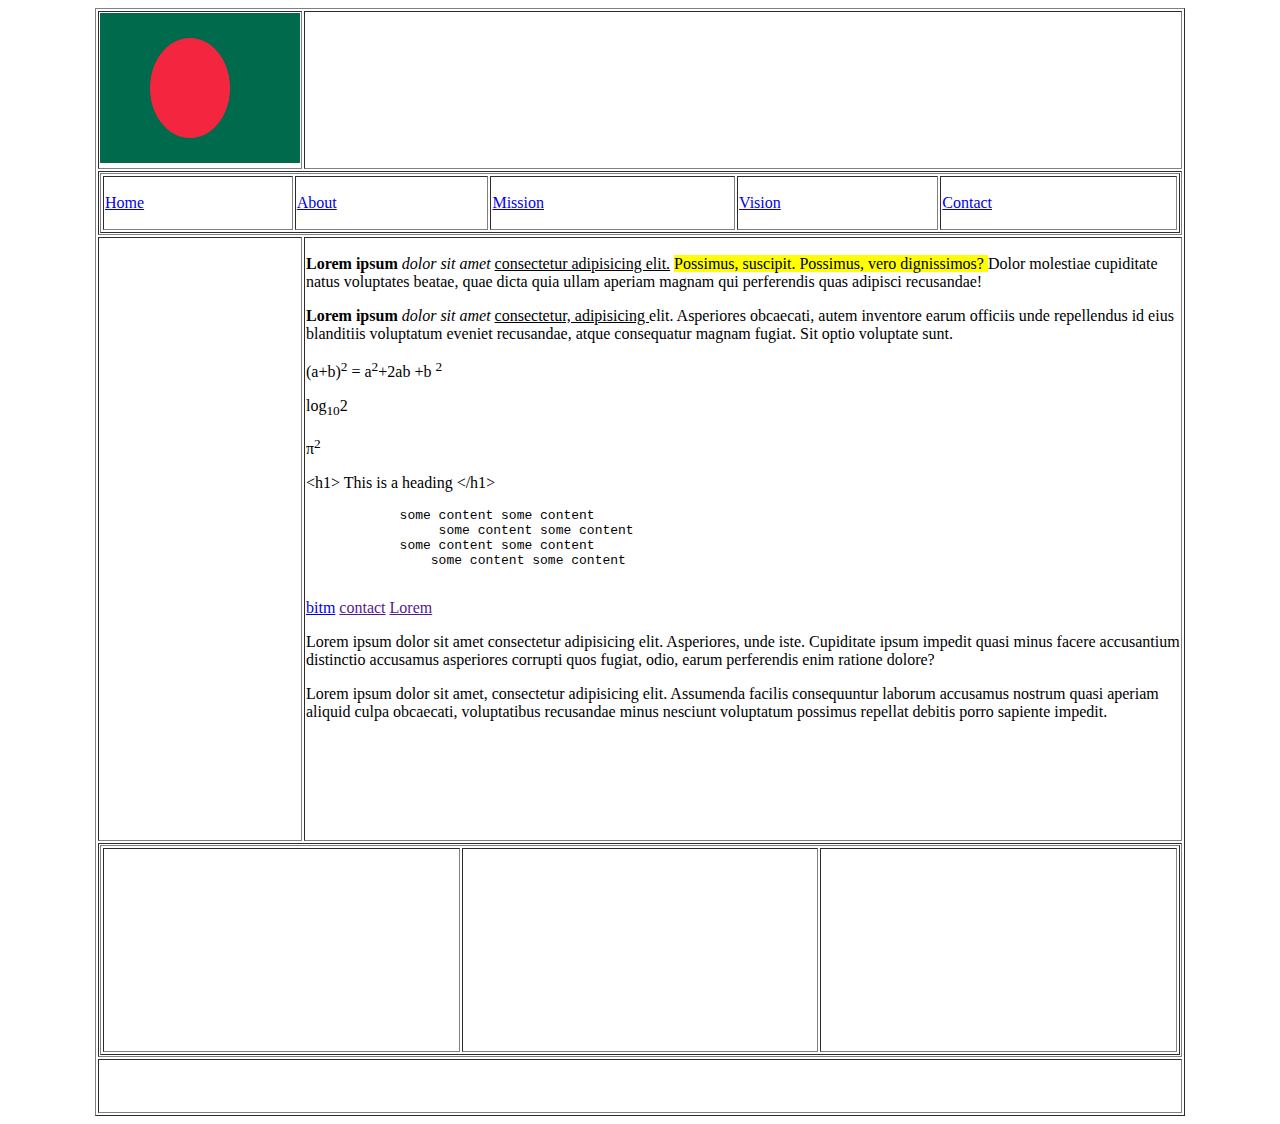
<file: Work_Day_2/index.html>
<!DOCTYPE html>
<html lang="en">
  <head>
    <meta charset="UTF-8" />
    <meta http-equiv="X-UA-Compatible" content="IE=edge" />
    <meta name="viewport" content="width=device-width, initial-scale=1.0" />
    <title>Class three project</title>
  </head>
  <body>
    <table border="1" width="1080" align="center">
      <tr>
        <td height="150" width="200">
          <img
            src="img/bd flag.png"
            alt="bangladesh"
            height="150"
            width="200"
          />
        </td>
        <td></td>
      </tr>
      <tr>
        <td colspan="2">
          <table border="1" width="1080">
            <tr>
              <td height="50">
                <a href="index.html"> Home</a>
              </td>
              <td>
                <a href="about.html">About</a>
              </td>
              <td>
                <a href="misson.html">Mission</a>
              </td>
              <td>
                <a href="vision.html">Vision</a>
              </td>
              <td>
                <a href="contact.html">Contact</a>
              </td>
            </tr>
          </table>
        </td>
      </tr>
      <tr>
        <td height="600"></td>
        <td valign="top">
          <p>
            <b>Lorem ipsum </b> <i>dolor sit amet</i>
            <u>consectetur adipisicing elit.</u>
            <mark>Possimus, suscipit. Possimus, vero dignissimos? </mark>Dolor
            molestiae cupiditate natus voluptates beatae, quae dicta quia ullam
            aperiam magnam qui perferendis quas adipisci recusandae!
          </p>

          <p>
            <strong>Lorem ipsum </strong> <em>dolor sit amet </em>
            <ins> consectetur, adipisicing </ins>
            elit. Asperiores obcaecati, autem inventore earum officiis unde
            repellendus id eius blanditiis voluptatum eveniet recusandae, atque
            consequatur magnam fugiat. Sit optio voluptate sunt.
          </p>

          <p>(a+b)<sup>2</sup> = a<sup>2</sup>+2ab +b <sup>2</sup></p>

          <p>log<sub>10</sub>2</p>

          <p><span>&pi;</span><sup>2</sup></p>
          <p>
            <span>&lt;</span>h1<span>&gt;</span> This is a heading
            <span>&lt;</span>/h1<span>&gt;</span>
          </p>
          <pre>
            some content some content
                 some content some content
            some content some content     
                some content some content
          </pre>
          <p>
            <a href="https://bitm.org.bd/" target="_blank">bitm</a>
            <a href="">contact</a>
            <a href="">Lorem</a>
          </p>
          <p id="lorem">
            Lorem ipsum dolor sit amet consectetur adipisicing elit. Asperiores,
            unde iste. Cupiditate ipsum impedit quasi minus facere accusantium
            distinctio accusamus asperiores corrupti quos fugiat, odio, earum
            perferendis enim ratione dolore?
          </p>

          <p>
            Lorem ipsum dolor sit amet, consectetur adipisicing elit. Assumenda
            facilis consequuntur laborum accusamus nostrum quasi aperiam aliquid
            culpa obcaecati, voluptatibus recusandae minus nesciunt voluptatum
            possimus repellat debitis porro sapiente impedit.
          </p>
        </td>
      </tr>

      <tr>
        <td colspan="2">
          <table border="1" width="1080">
            <tr>
              <td height="200"></td>
              <td></td>
              <td></td>
            </tr>
          </table>
        </td>
      </tr>

      <tr>
        <td colspan="2" height="50"></td>
      </tr>
    </table>
  </body>
</html>
</file>
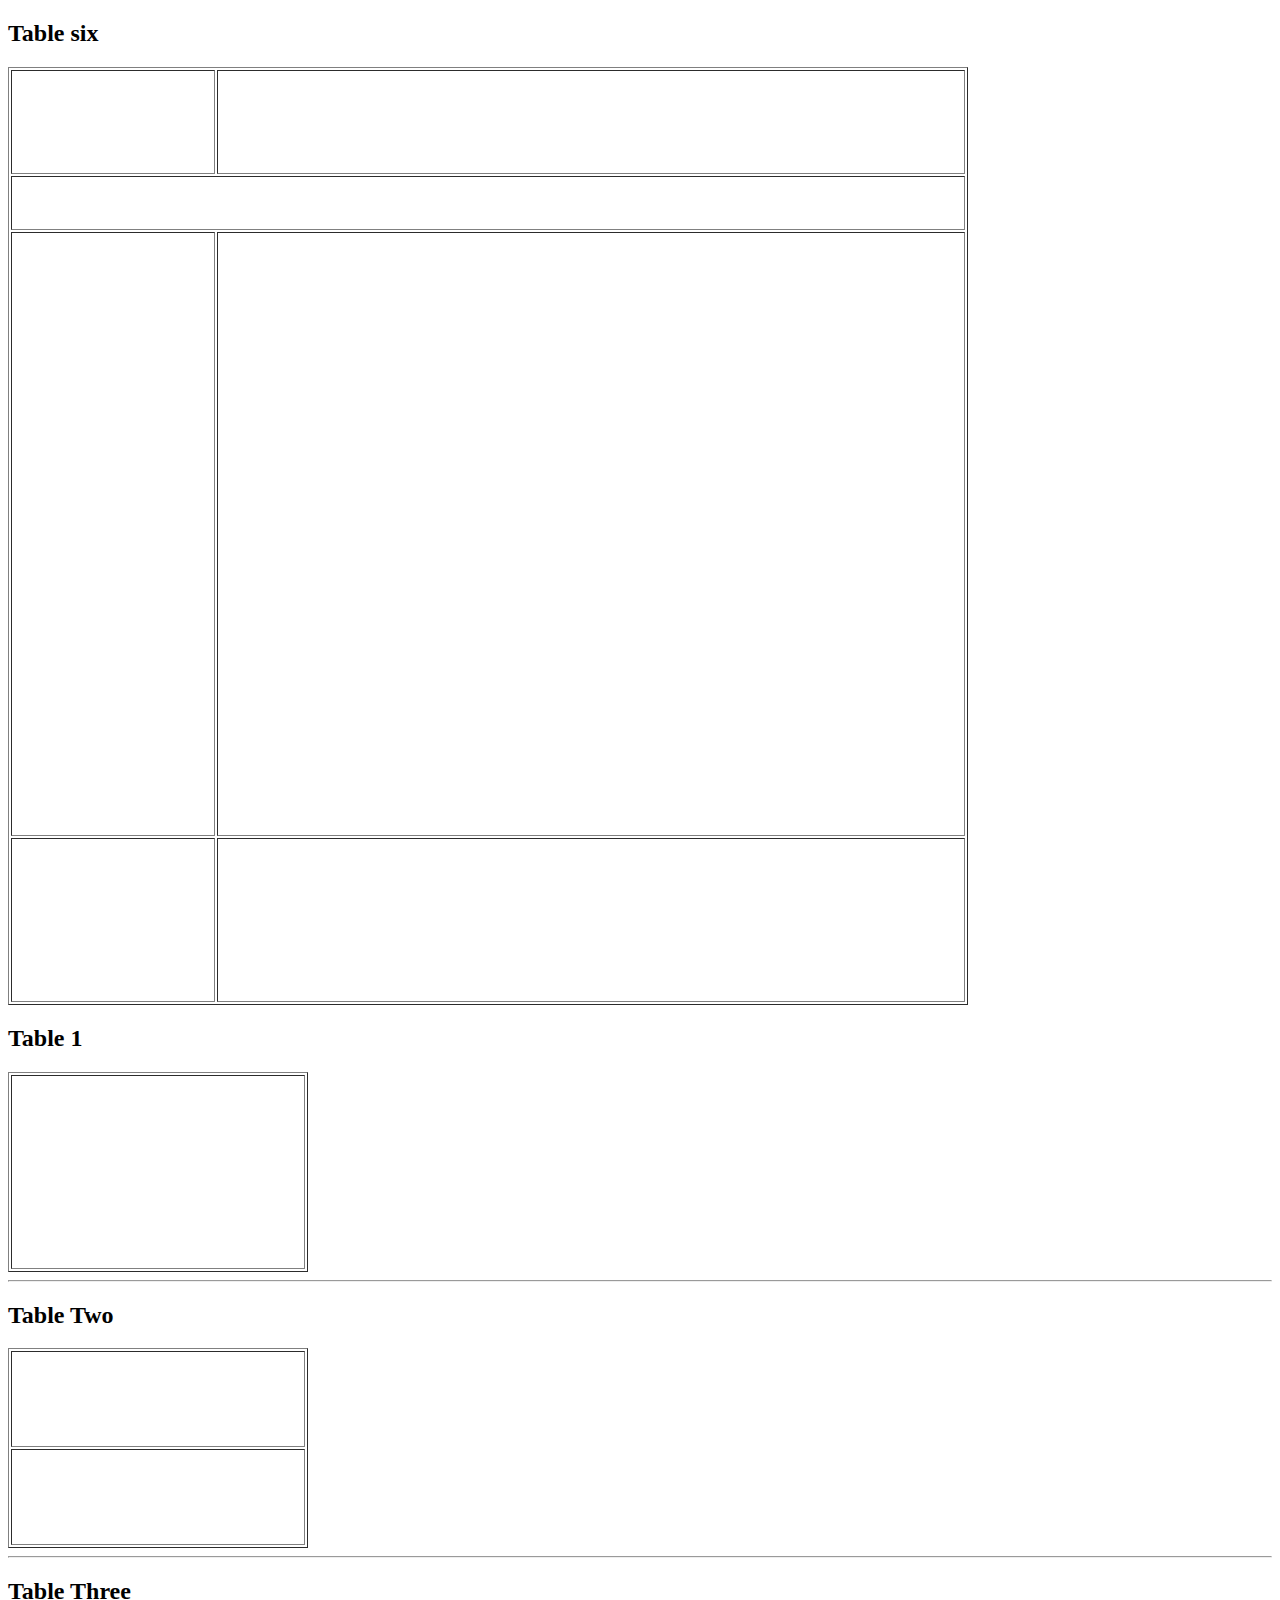
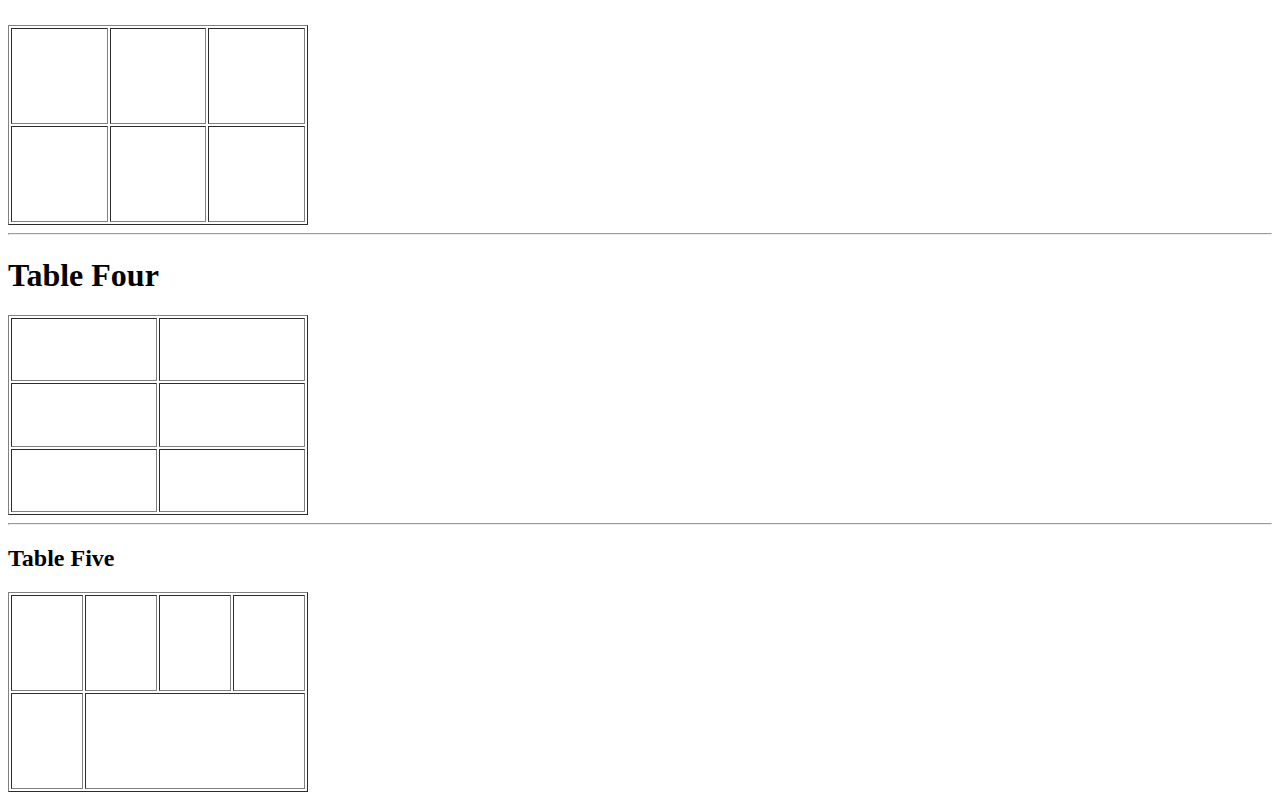
<file: Work-Day-1/html table practice/index.html>
<!DOCTYPE html>
<html lang="en">
  <head>
    <meta charset="UTF-8" />
    <meta http-equiv="X-UA-Compatible" content="IE=edge" />
    <meta name="viewport" content="width=device-width, initial-scale=1.0" />
    <title>First Project</title>
  </head>
  <body>
    <h2>Table six</h2>
    <table border="1" width="960">
      <tr>
        <td width="200" height="100"></td>
        <td></td>
      </tr>
      <tr>
        <td colspan="2" height="50"></td>
      </tr>
      <tr>
        <td height="600"></td>
        <td></td>
      </tr>
      <tr>
        <td></td>
        <td colspan="2" height="160"></td>
      </tr>
    </table>

    <h2>Table 1</h2>
    <table border="1" height="200" width="300">
      <tr>
        <td></td>
      </tr>
    </table>
    <hr />
    <h2>Table Two</h2>
    <table border="1" height="200" width="300">
      <tr>
        <td></td>
      </tr>
      <tr>
        <td></td>
      </tr>
    </table>
    <hr />
    <h2>Table Three</h2>
    <table border="1" height="200" width="300">
      <tr>
        <td></td>
        <td></td>
        <td></td>
      </tr>
      <tr>
        <td></td>
        <td></td>
        <td></td>
      </tr>
    </table>
    <hr />

    <h1>Table Four</h1>
    <table border="1" height="200" width="300">
      <tr>
        <td></td>
        <td></td>
      </tr>
      <tr>
        <td></td>
        <td></td>
      </tr>
      <tr>
        <td></td>
        <td></td>
      </tr>
    </table>

    <hr />
    <h2>Table Five</h2>
    <table border="1" height="200" width="300">
      <tr>
        <td></td>
        <td></td>
        <td></td>
        <td></td>
      </tr>
      <tr>
        <td></td>
        <td colspan="3"></td>
      </tr>
    </table>
  </body>
</html>
</file>
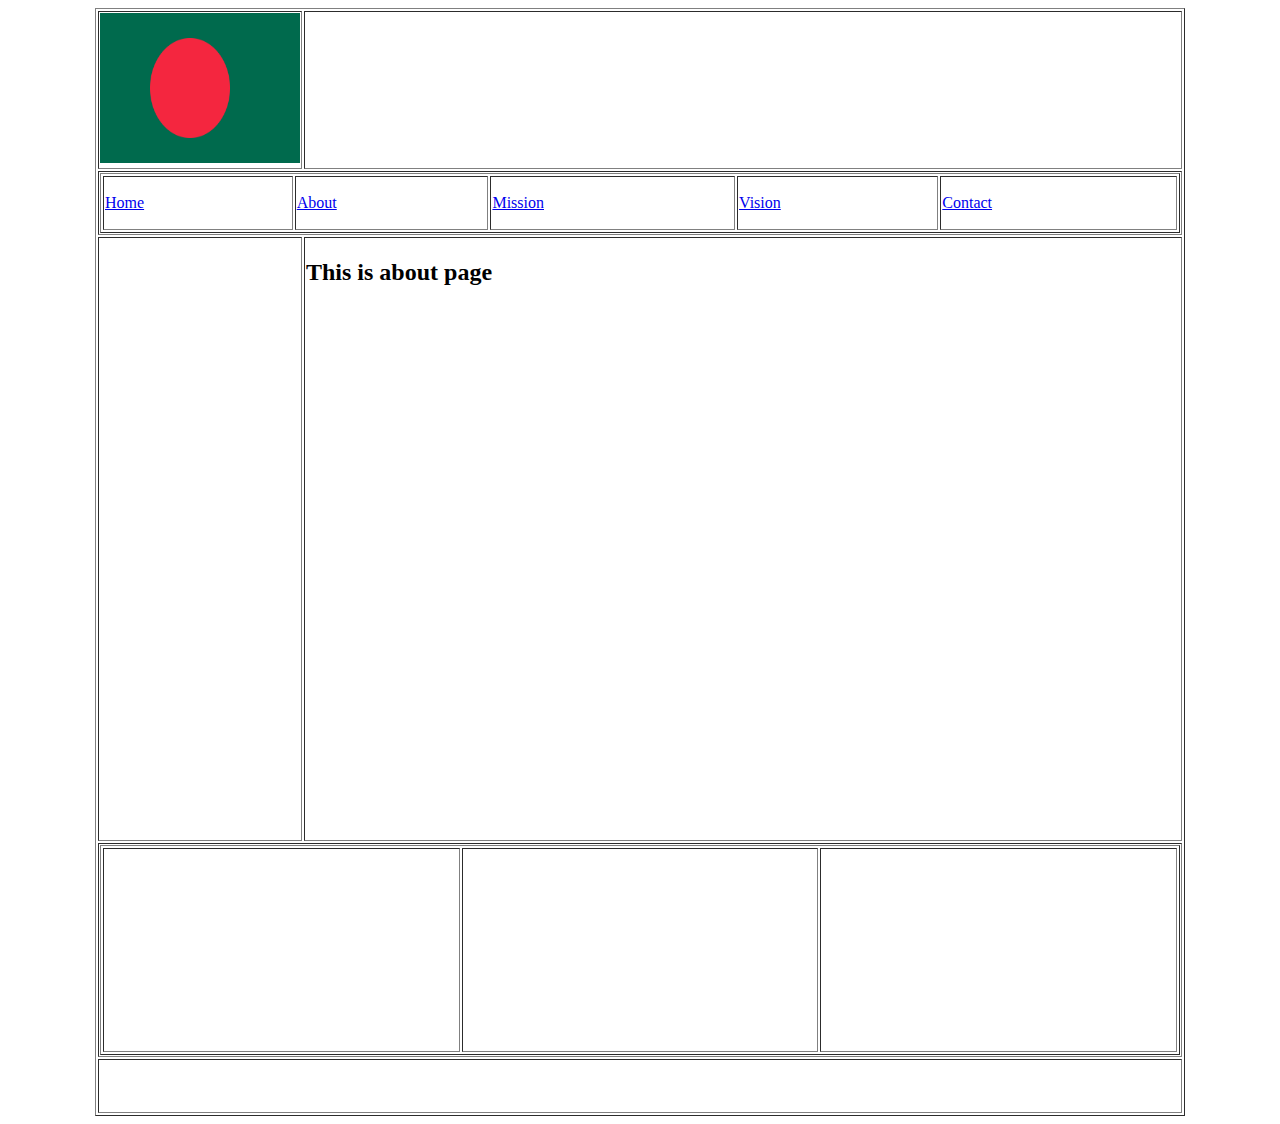
<file: Work_Day_2/about.html>
<!DOCTYPE html>
<html lang="en">
  <head>
    <meta charset="UTF-8" />
    <meta http-equiv="X-UA-Compatible" content="IE=edge" />
    <meta name="viewport" content="width=device-width, initial-scale=1.0" />
    <title>Class three project</title>
  </head>
  <body>
    <table border="1" width="1080" align="center">
      <tr>
        <td height="150" width="200">
          <img
            src="img/bd flag.png"
            alt="bangladesh"
            height="150"
            width="200"
          />
        </td>
        <td></td>
      </tr>
      <tr>
        <td colspan="2">
          <table border="1" width="1080">
            <tr>
              <td height="50">
                <a href="index.html"> Home</a>
              </td>
              <td>
                <a href="about.html">About</a>
              </td>
              <td>
                <a href="misson.html">Mission</a>
              </td>
              <td>
                <a href="vision.html">Vision</a>
              </td>
              <td>
                <a href="contact.html">Contact</a>
              </td>
            </tr>
          </table>
        </td>
      </tr>
      <tr>
        <td height="600"></td>
        <td valign="top">
          <h2>This is about page</h2>
        </td>
      </tr>

      <tr>
        <td colspan="2">
          <table border="1" width="1080">
            <tr>
              <td height="200"></td>
              <td></td>
              <td></td>
            </tr>
          </table>
        </td>
      </tr>

      <tr>
        <td colspan="2" height="50"></td>
      </tr>
    </table>
  </body>
</html>
</file>
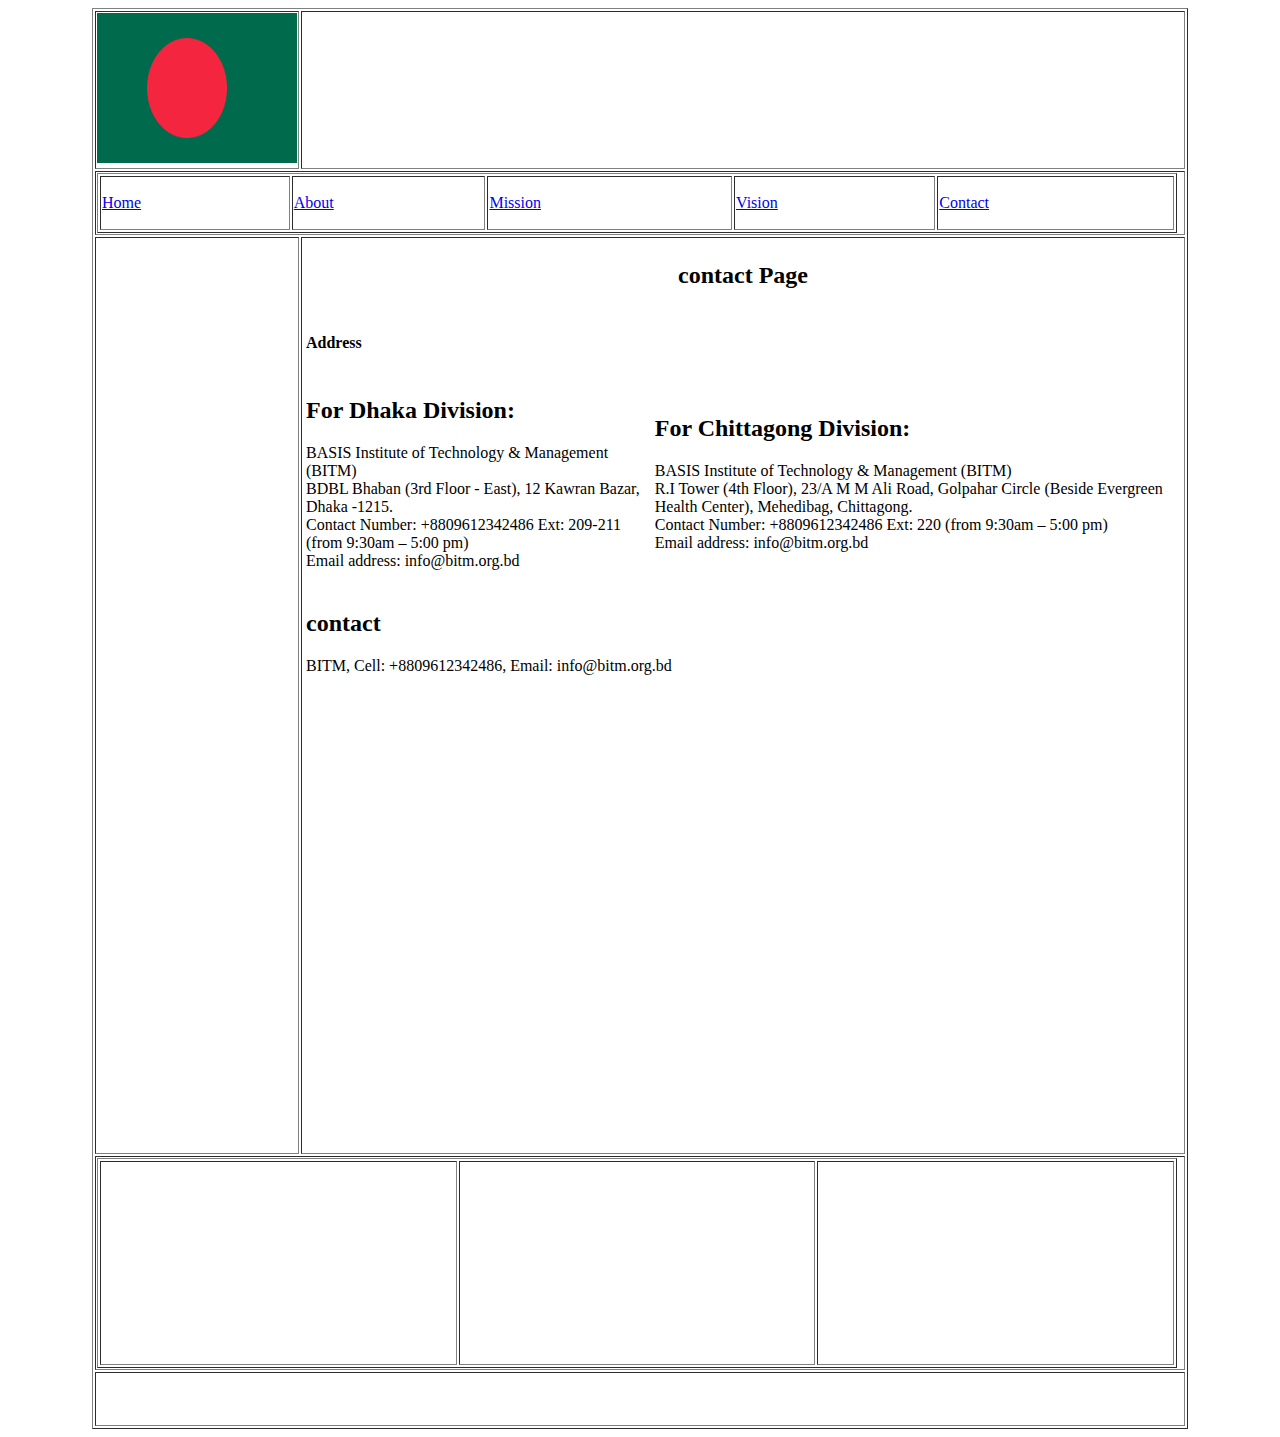
<file: Work_Day_2/contact.html>
<!DOCTYPE html>
<html lang="en">
  <head>
    <meta charset="UTF-8" />
    <meta http-equiv="X-UA-Compatible" content="IE=edge" />
    <meta name="viewport" content="width=device-width, initial-scale=1.0" />
    <title>Class three project</title>
  </head>
  <body>
    <table border="1" width="1080" align="center">
      <tr>
        <td height="150" width="200">
          <img
            src="img/bd flag.png"
            alt="bangladesh"
            height="150"
            width="200"
          />
        </td>
        <td></td>
      </tr>
      <tr>
        <td colspan="2">
          <table border="1" width="1080">
            <tr>
              <td height="50">
                <a href="index.html"> Home</a>
              </td>
              <td>
                <a href="about.html">About</a>
              </td>
              <td>
                <a href="misson.html">Mission</a>
              </td>
              <td>
                <a href="vision.html">Vision</a>
              </td>
              <td>
                <a href="contact.html">Contact</a>
              </td>
            </tr>
          </table>
        </td>
      </tr>
      <tr>
        <td height="600"></td>
        <td valign="top">
          <table width="880">
            <tr>
              <td colspan="2 ">
                <h2 align="center">contact Page</h2>
              </td>
            </tr>
            <tr>
              <td colspan="2">
                <h4>Address</h4>
              </td>
            </tr>
            <tr>
              <td>
                <h2>For Dhaka Division:</h2>
                <p>
                BASIS Institute of Technology & Management (BITM)<br />
                BDBL Bhaban (3rd Floor - East), 12 Kawran Bazar, Dhaka -1215.<br />
                Contact Number: +8809612342486 Ext: 209-211 (from 9:30am – 5:00
                pm) <br />
                Email address: info@bitm.org.bd<br />
            </p>
              </td>
              <td>
                <h2>For Chittagong Division:</h2>
            </p>
                BASIS Institute of Technology & Management (BITM)<br />
                R.I Tower (4th Floor), 23/A M M Ali Road, Golpahar Circle
                (Beside Evergreen Health Center), Mehedibag, Chittagong.<br />
                Contact Number: +8809612342486 Ext: 220 (from 9:30am – 5:00
                pm)<br />
                Email address: info@bitm.org.bd<br />
            </p>
              </td>
            </tr>
            <tr>
                <td colspan="2">
                    <h2>contact</h2>
                    <p>BITM, Cell: +8809612342486, Email: info@bitm.org.bd</p>
                </td>
            </tr>
            <tr>
                <td colspan="2">
                    <iframe src="https://www.google.com/maps/embed?pb=!1m18!1m12!1m3!1d3651.903276051168!2d90.39056044242457!3d23.750828361655724!2m3!1f0!2f0!3f0!3m2!1i1024!2i768!4f13.1!3m3!1m2!1s0x3755b8bd552c2b3b%3A0x4e70f117856f0c22!2sBASIS%20Institute%20of%20Technology%20%26%20Management%20(BITM)!5e0!3m2!1sen!2sbd!4v1643525418080!5m2!1sen!2sbd" width="600" height="450" style="border:0;" allowfullscreen="" loading="lazy"></iframe>
                </td>
            </tr>
          </table>
        </td>
      </tr>

      <tr>
        <td colspan="2">
          <table border="1" width="1080">
            <tr>
              <td height="200"></td>
              <td></td>
              <td></td>
            </tr>
          </table>
        </td>
      </tr>

      <tr>
        <td colspan="2" height="50"></td>
      </tr>
    </table>
  </body>
</html>
</file>
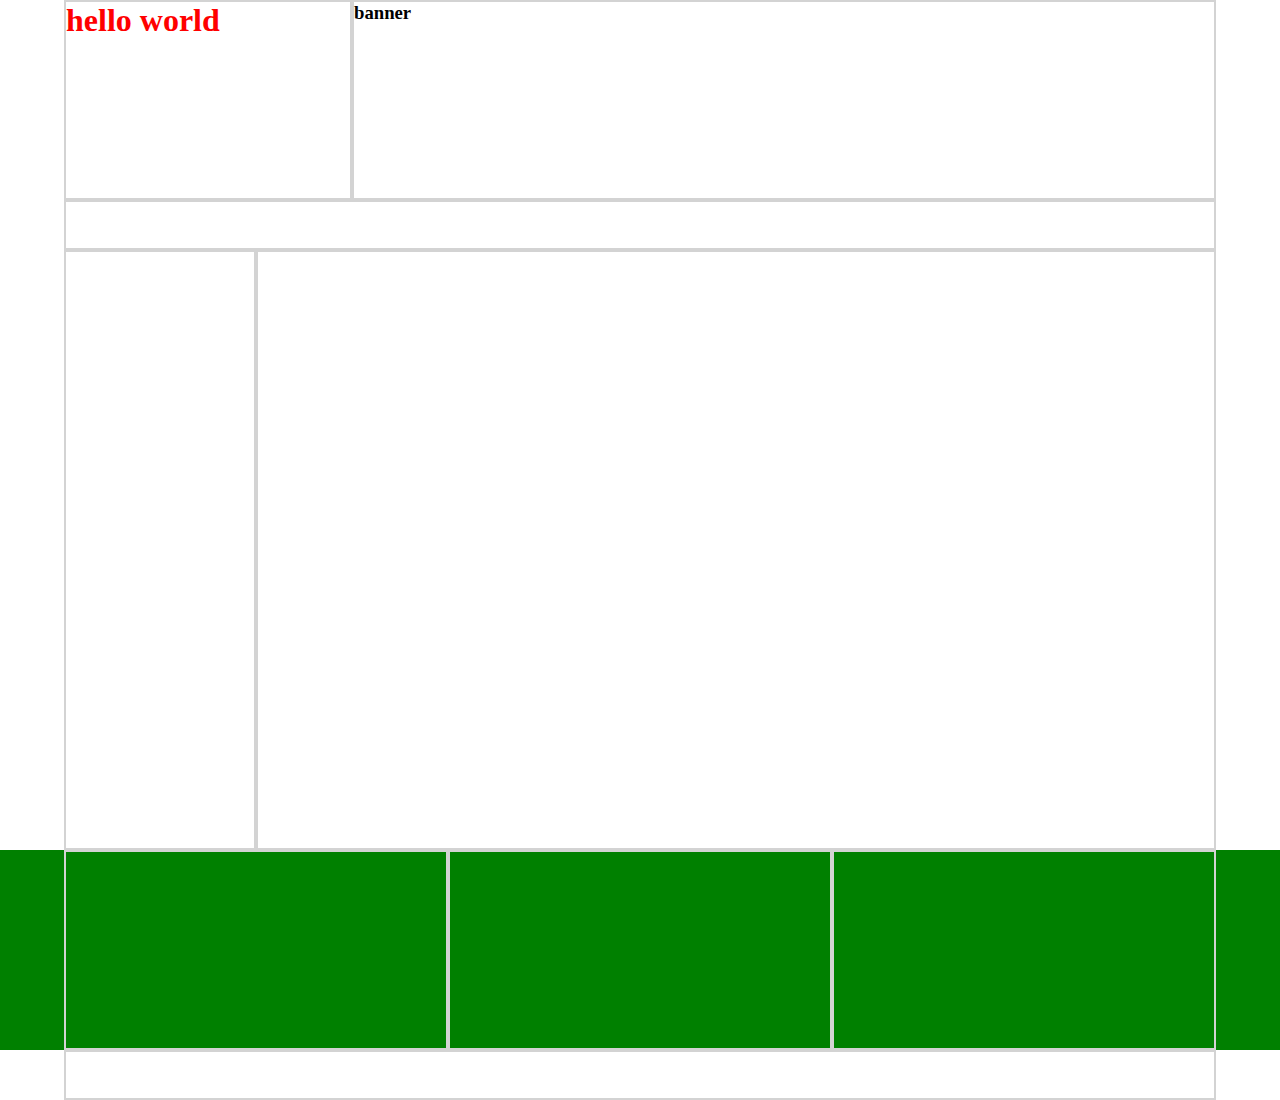
<file: Work_Day_2/css.html>
<!DOCTYPE html>
<html lang="en">
  <head>
    <meta charset="UTF-8" />
    <meta http-equiv="X-UA-Compatible" content="IE=edge" />
    <meta name="viewport" content="width=device-width, initial-scale=1.0" />
    <title>Document</title>
    <style>
      /*
      .test {
        height: 300px;
        width: 200px;
        background-color: #aa1133;
        float: left;
        border: 100px solid lightgray;
        padding: 50px;
        box-sizing: border-box;
      }
      .test1 {
        height: 350px;
        width: 400px;
        background-color: bisque;
        float: left;
      }*/
    </style>
    <link rel="stylesheet" href="css/style.css" />
  </head>
  <body>
    <!-- <div class="test">Hello Bitm</div>
    <div class="test1"></div> -->
    <section>
      <div class="container">
        <div class="row">
          <div class="col-3 h-200">
            <h1 class="heading">hello world</h1>
          </div>
          <div class="col-9 h-200">
            <h3>banner</h3>
          </div>
        </div>
      </div>
    </section>

    <section>
      <div class="container">
        <div class="row">
          <div class="col-12 h-50"></div>
        </div>
      </div>
    </section>

    <section>
      <div class="container">
        <div class="row">
          <div class="col-2 h-600"></div>
          <div class="col-10 h-600"></div>
        </div>
      </div>
    </section>

    <section class="bg-green">
      <div class="container">
        <div class="row">
          <div class="col-4 h-200"></div>
          <div class="col-4 h-200"></div>
          <div class="col-4 h-200"></div>
        </div>
      </div>
    </section>

    <section>
      <div class="container">
        <div class="row">
          <div class="col-12 h-50"></div>
        </div>
      </div>
    </section>
  </body>
</html>
</file>
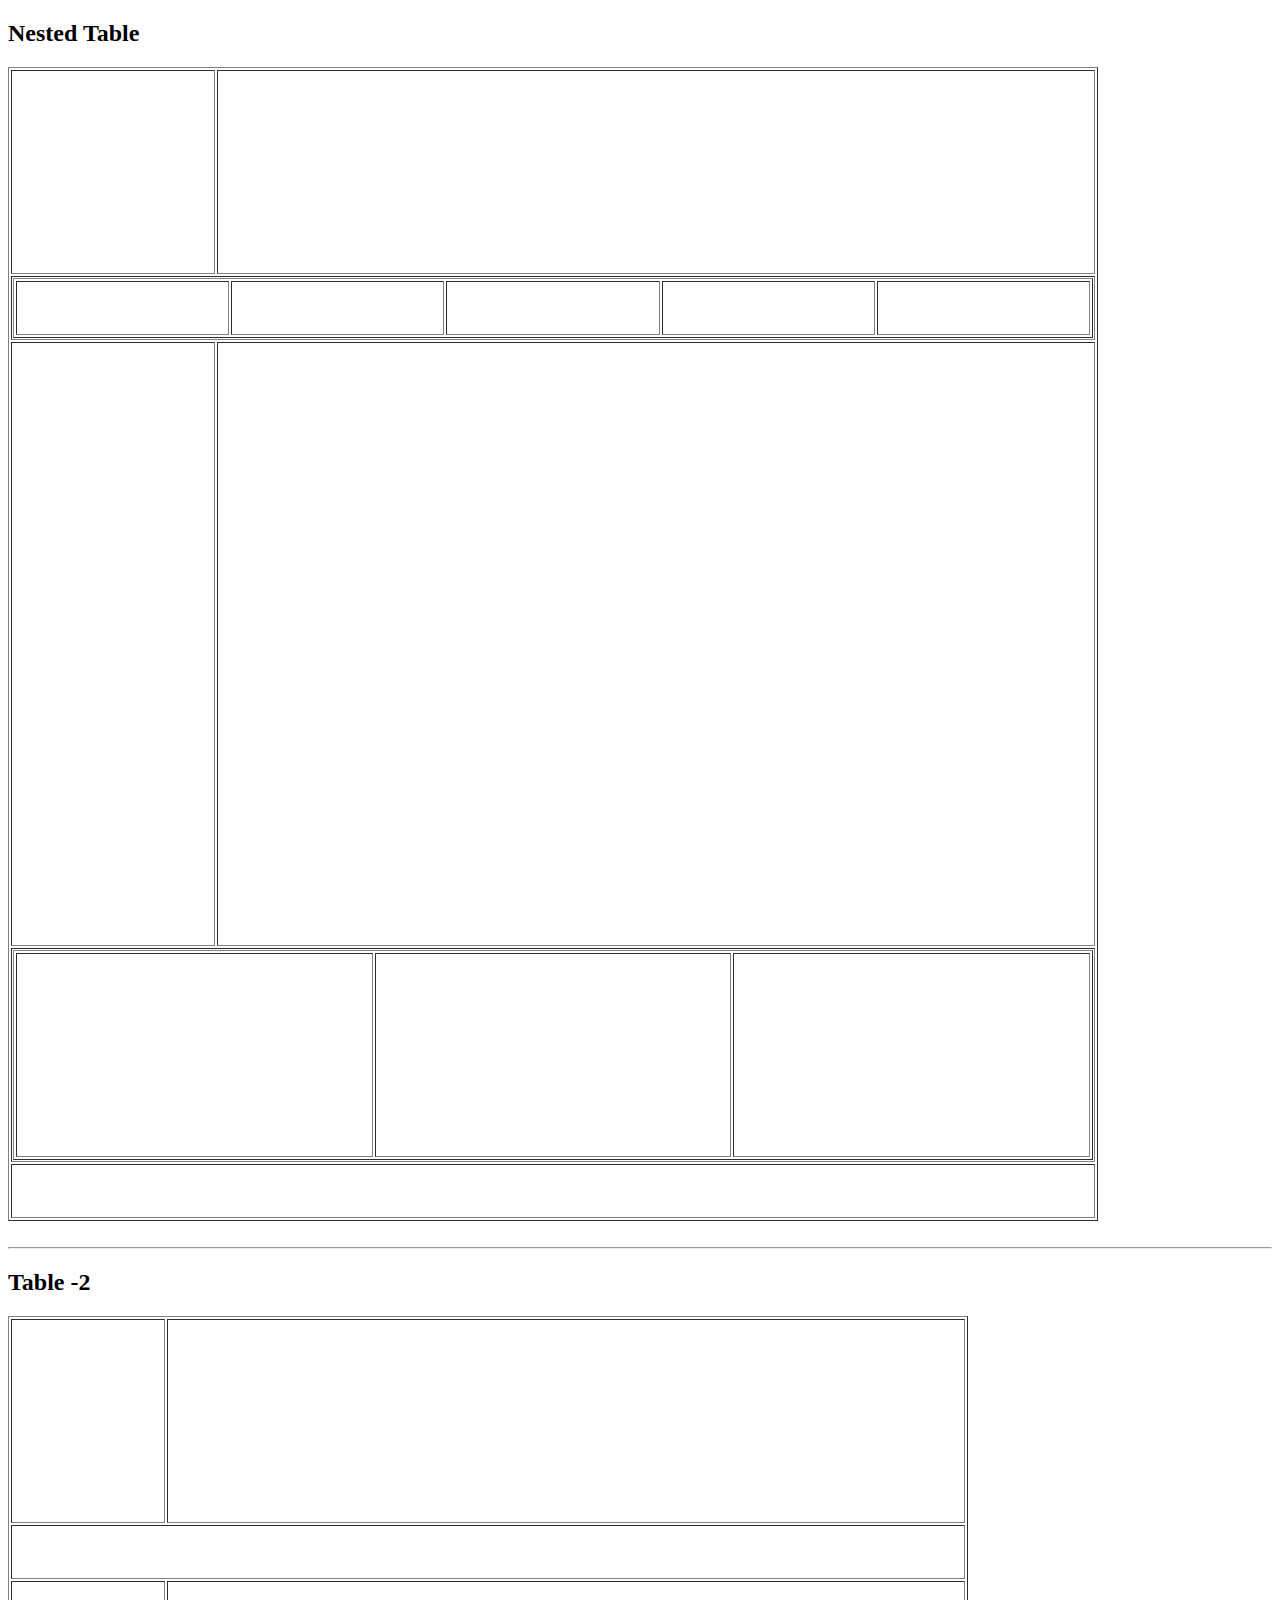
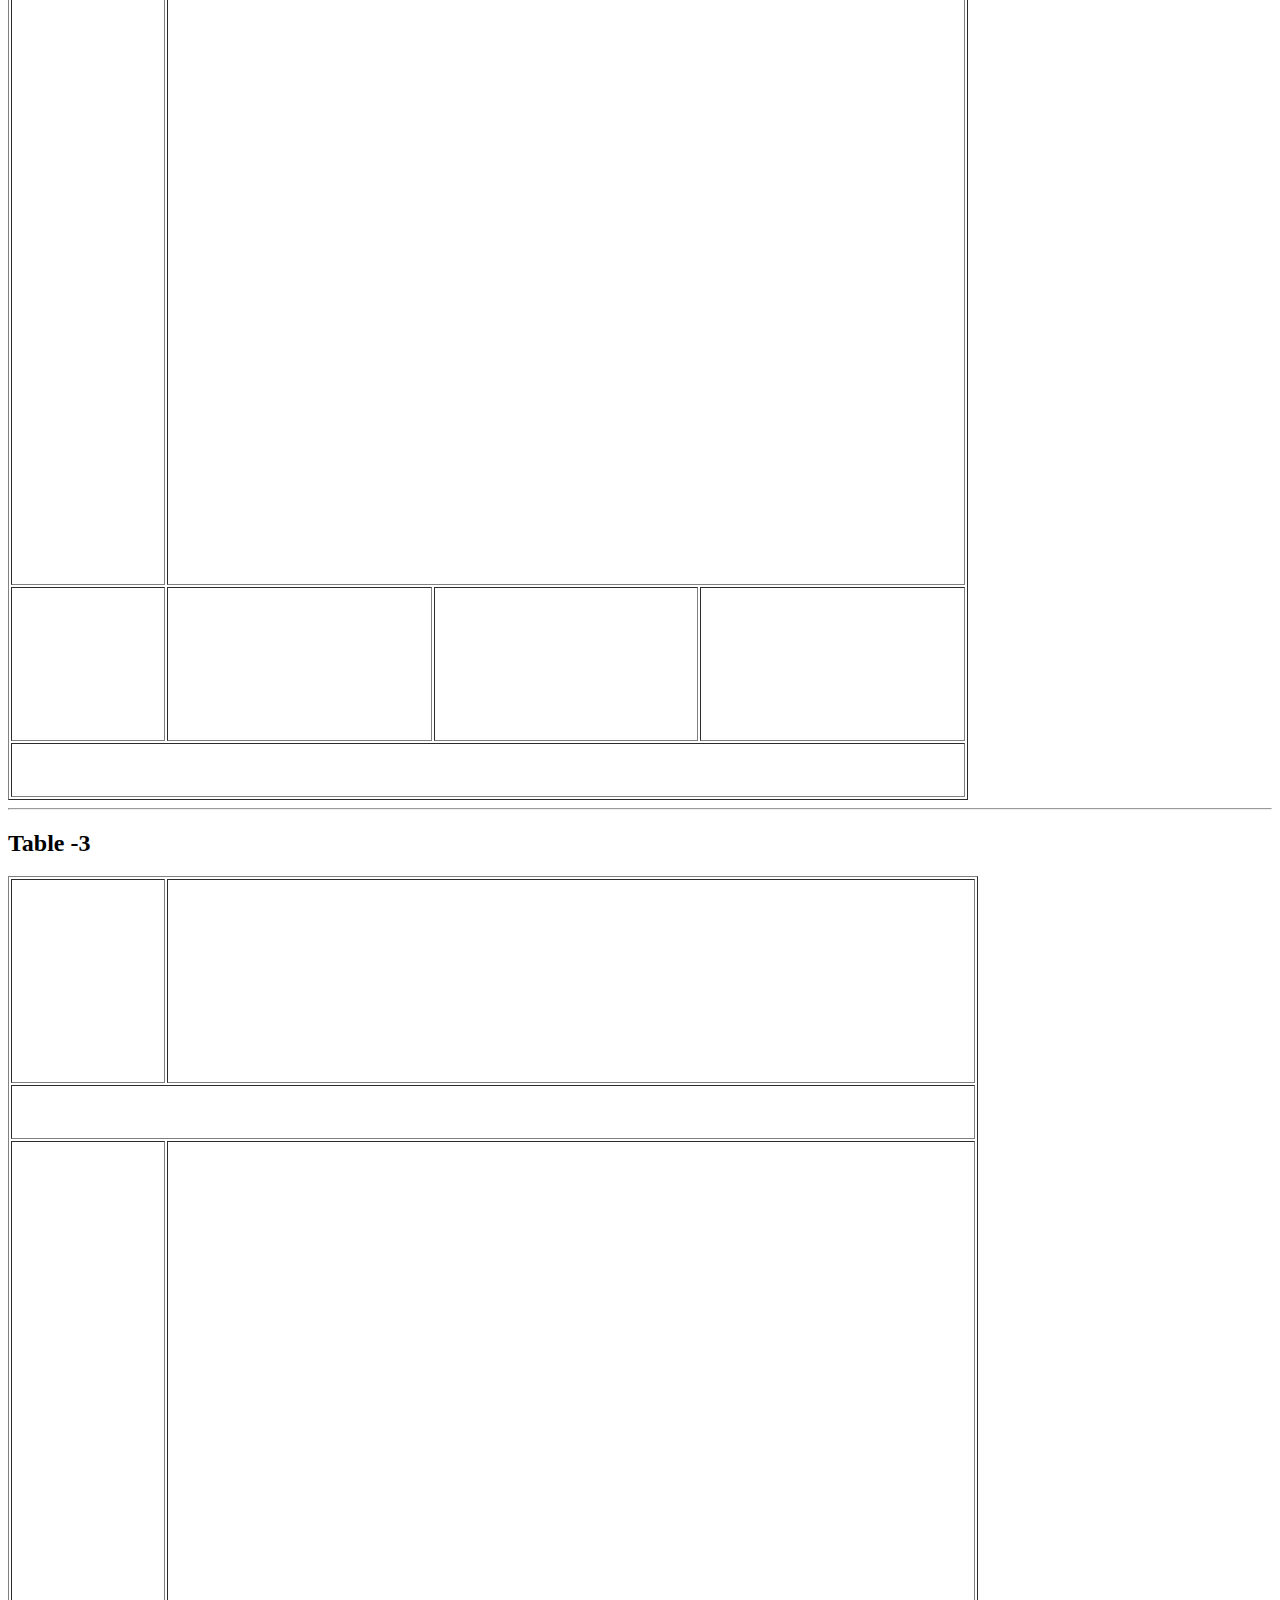
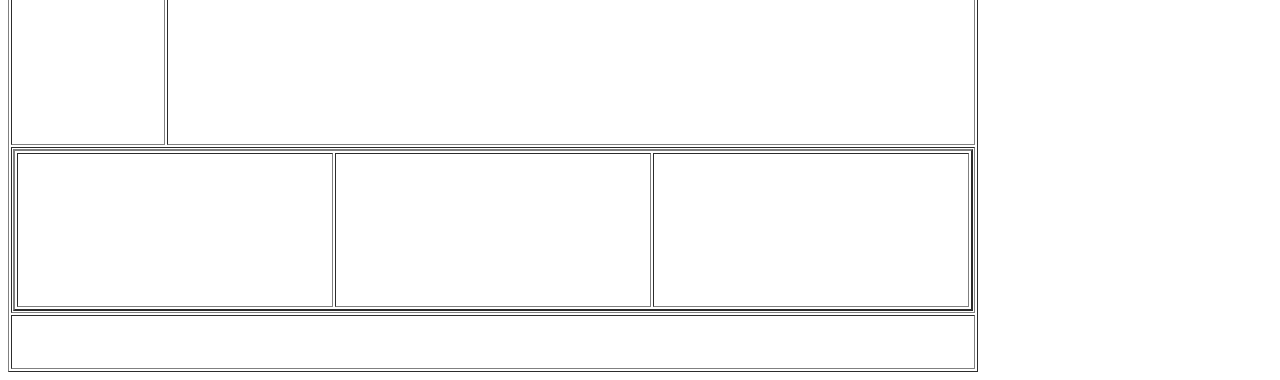
<file: Work_Day_2/index-old.html>
<!DOCTYPE html>
<html lang="en">
  <head>
    <meta charset="UTF-8" />
    <meta http-equiv="X-UA-Compatible" content="IE=edge" />
    <meta name="viewport" content="width=device-width, initial-scale=1.0" />
    <title>Work-2</title>
  </head>
  <body>
    <h2>Nested Table</h2>
    <table border="1" width="1080">
      <tr>
        <td height="200" width="200"></td>
        <td></td>
      </tr>
      <tr>
        <td colspan="2">
          <table border="1" width="1080">
            <tr>
              <td height="50"></td>
              <td></td>
              <td></td>
              <td></td>
              <td></td>
            </tr>
          </table>
        </td>
      </tr>
      <tr>
        <td height="600"></td>
        <td></td>
      </tr>

      <tr>
        <td colspan="2">
          <table border="1" width="1080">
            <tr>
              <td height="200"></td>
              <td></td>
              <td></td>
            </tr>
          </table>
        </td>
      </tr>

      <tr>
        <td colspan="2" height="50"></td>
      </tr>
    </table>
    <br />

    <hr />
    <h2>Table -2</h2>
    <table border="1" width="960">
      <tr>
        <td height="200" width="150"></td>
        <td colspan="3"></td>
      </tr>
      <tr>
        <td colspan="4" height="50"></td>
      </tr>
      <tr>
        <td height="600"></td>
        <td colspan="3"></td>
      </tr>
      <tr>
        <td height="150"></td>
        <td></td>
        <td></td>
        <td></td>
      </tr>
      <tr>
        <td colspan="4" height="50"></td>
      </tr>
    </table>

    <hr />
    <h2>Table -3</h2>
    <table border="1" width="960">
      <tr>
        <td height="200" width="150"></td>
        <td></td>
      </tr>

      <tr>
        <td colspan="2" height="50"></td>
      </tr>

      <tr>
        <td height="600"></td>
        <td></td>
      </tr>

      <tr>
        <td colspan="2">
          <table border="2" width="960">
            <tr>
              <td height="150"></td>
              <td></td>
              <td></td>
            </tr>
          </table>
        </td>
      </tr>

      <tr>
        <td colspan="2" height="50"></td>
      </tr>
    </table>
  </body>
</html>
</file>
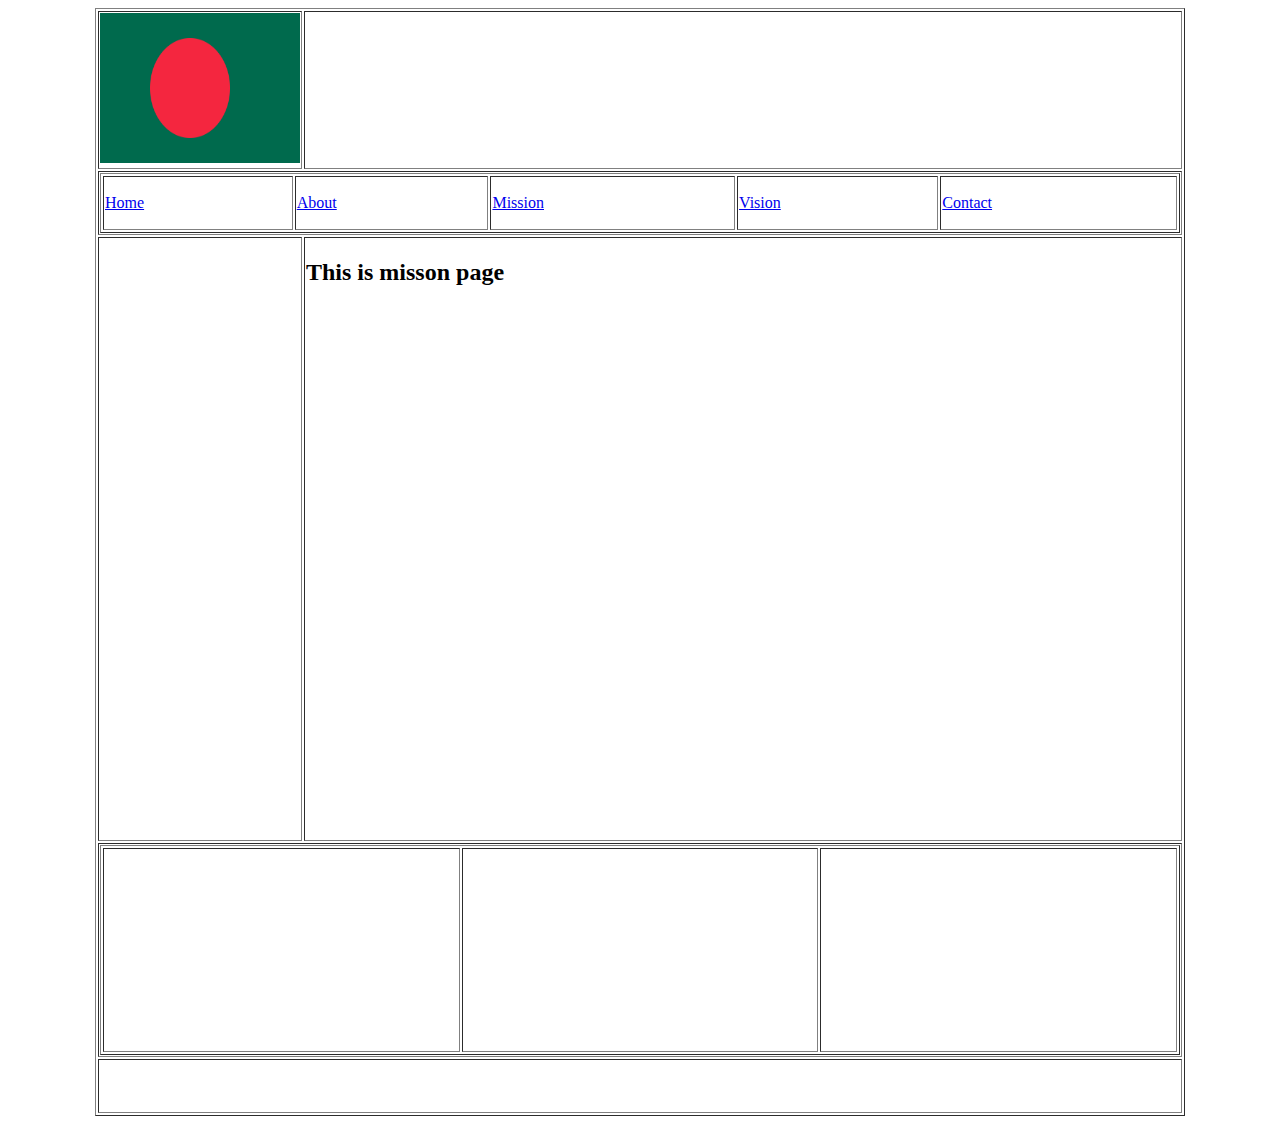
<file: Work_Day_2/misson.html>
<!DOCTYPE html>
<html lang="en">
  <head>
    <meta charset="UTF-8" />
    <meta http-equiv="X-UA-Compatible" content="IE=edge" />
    <meta name="viewport" content="width=device-width, initial-scale=1.0" />
    <title>Class three project</title>
  </head>
  <body>
    <table border="1" width="1080" align="center">
      <tr>
        <td height="150" width="200">
          <img
            src="img/bd flag.png"
            alt="bangladesh"
            height="150"
            width="200"
          />
        </td>
        <td></td>
      </tr>
      <tr>
        <td colspan="2">
          <table border="1" width="1080">
            <tr>
              <td height="50">
                <a href="index.html"> Home</a>
              </td>
              <td>
                <a href="about.html">About</a>
              </td>
              <td>
                <a href="misson.html">Mission</a>
              </td>
              <td>
                <a href="vision.html">Vision</a>
              </td>
              <td>
                <a href="contact.html">Contact</a>
              </td>
            </tr>
          </table>
        </td>
      </tr>
      <tr>
        <td height="600"></td>
        <td valign="top">
          <h2>This is misson page</h2>
        </td>
      </tr>

      <tr>
        <td colspan="2">
          <table border="1" width="1080">
            <tr>
              <td height="200"></td>
              <td></td>
              <td></td>
            </tr>
          </table>
        </td>
      </tr>

      <tr>
        <td colspan="2" height="50"></td>
      </tr>
    </table>
  </body>
</html>
</file>
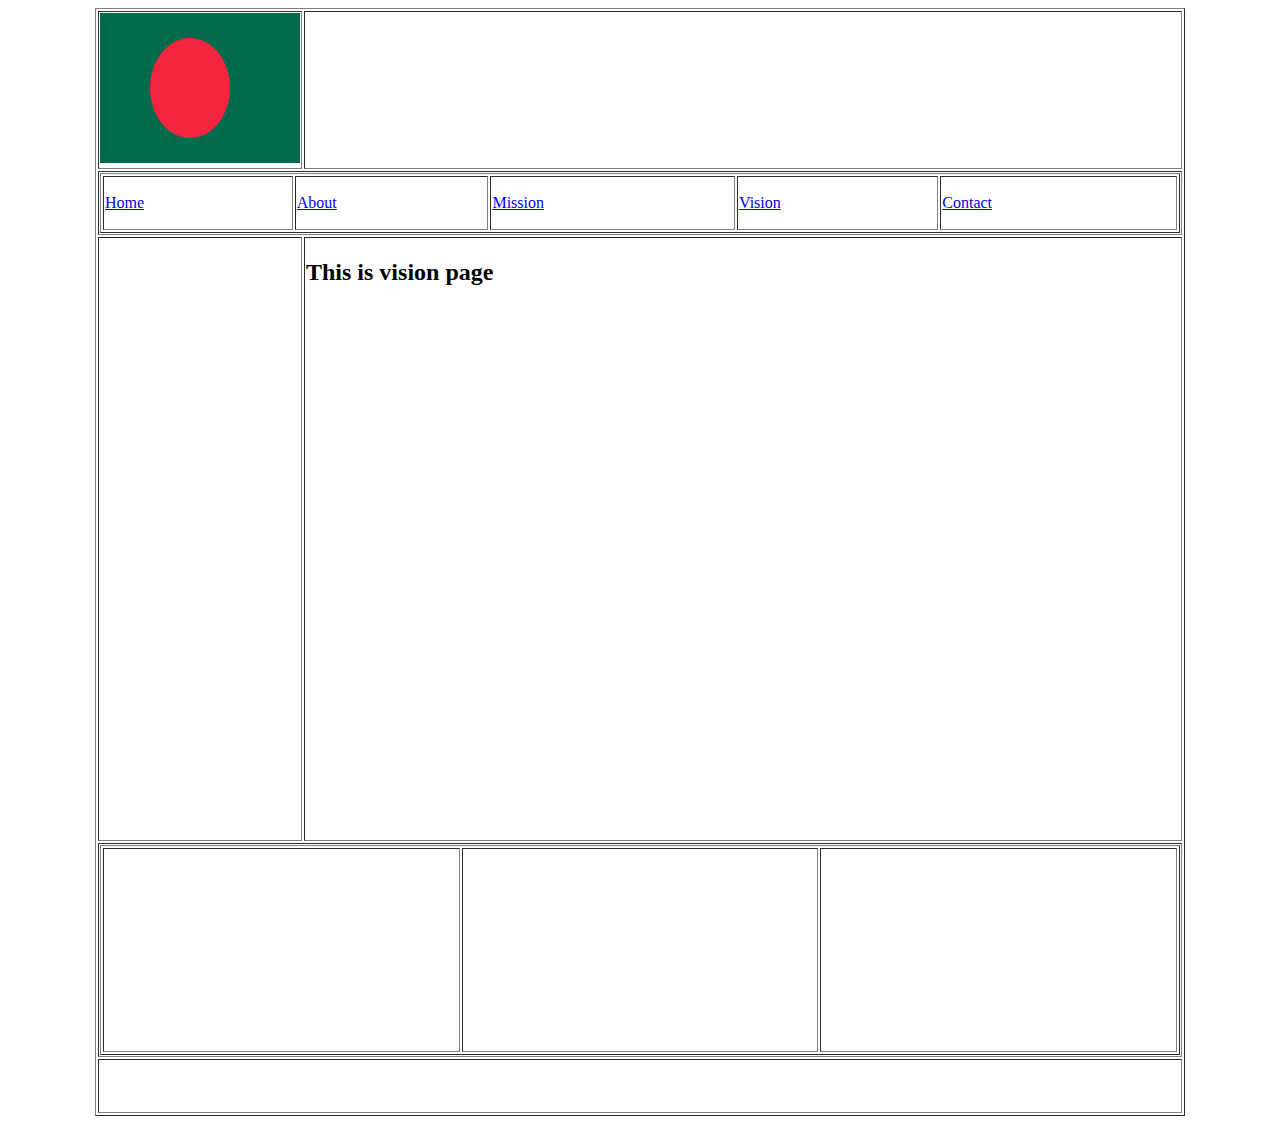
<file: Work_Day_2/vision.html>
<!DOCTYPE html>
<html lang="en">
  <head>
    <meta charset="UTF-8" />
    <meta http-equiv="X-UA-Compatible" content="IE=edge" />
    <meta name="viewport" content="width=device-width, initial-scale=1.0" />
    <title>Class three project</title>
  </head>
  <body>
    <table border="1" width="1080" align="center">
      <tr>
        <td height="150" width="200">
          <img
            src="img/bd flag.png"
            alt="bangladesh"
            height="150"
            width="200"
          />
        </td>
        <td></td>
      </tr>
      <tr>
        <td colspan="2">
          <table border="1" width="1080">
            <tr>
              <td height="50">
                <a href="index.html"> Home</a>
              </td>
              <td>
                <a href="about.html">About</a>
              </td>
              <td>
                <a href="misson.html">Mission</a>
              </td>
              <td>
                <a href="vision.html">Vision</a>
              </td>
              <td>
                <a href="contact.html">Contact</a>
              </td>
            </tr>
          </table>
        </td>
      </tr>
      <tr>
        <td height="600"></td>
        <td valign="top">
          <h2>This is vision page</h2>
        </td>
      </tr>

      <tr>
        <td colspan="2">
          <table border="1" width="1080">
            <tr>
              <td height="200"></td>
              <td></td>
              <td></td>
            </tr>
          </table>
        </td>
      </tr>

      <tr>
        <td colspan="2" height="50"></td>
      </tr>
    </table>
  </body>
</html>
</file>
<file: Work_Day_2/css/style.css>
* {
  box-sizing: border-box;
  margin: 0px;
  padding: 0px;
}

.col-1 {
  width: 8.33%;
}
.col-2 {
  width: 16.66%;
}
.col-3 {
  width: 25%;
}
.col-4 {
  width: 33.33%;
}
.col-5 {
  width: 41.66%;
}
.col-6 {
  width: 50%;
}
.col-7 {
  width: 58.33%;
}
.col-8 {
  width: 66.66%;
}
.col-9 {
  width: 75%;
}
.col-10 {
  width: 83.33%;
}
.col-11 {
  width: 91.66%;
}
.col-12 {
  width: 100%;
}

[class*="col-"] {
  float: left;
  border: 2px solid lightgray;
}

.row::after {
  content: "";
  clear: both;
  display: block;
}

.container {
  width: 90%;
  height: auto;
  margin: 0 auto;
}

/* top code is basic code for any layput  */

.h-50 {
  height: 50px;
}
.h-100 {
  height: 100px;
}
.h-150 {
  height: 150px;
}
.h-200 {
  height: 200px;
}
.h-600 {
  height: 600px;
}

.bg-red {
  background-color: red;
}
.bg-green {
  background-color: green;
}
.bg-light {
  background-color: lightblue;
}
.heading {
  color: red;
}

.heading:hover {
  color: green;
}
</file>
